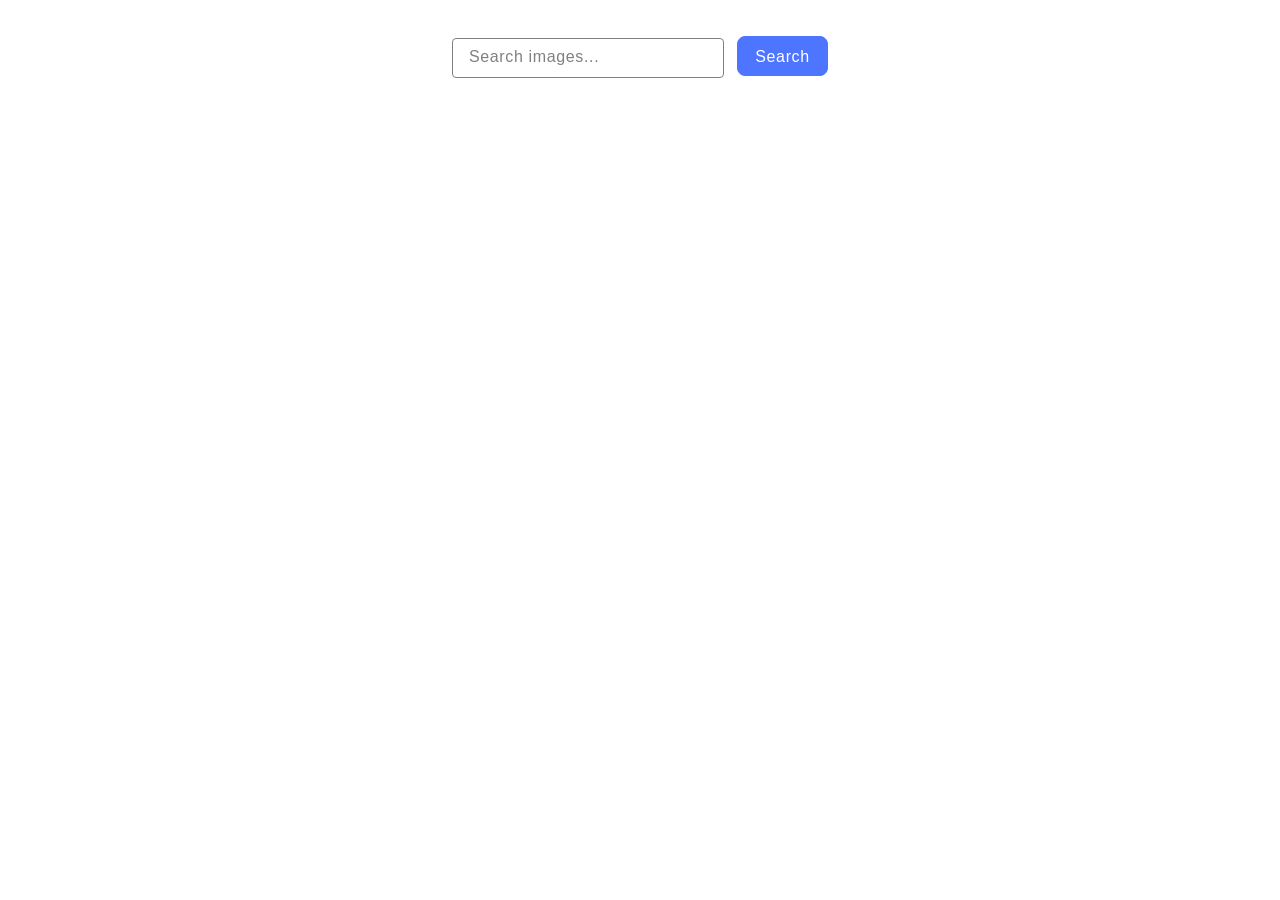
<file: src/index.html>
<!doctype html>
<html lang="en">
  <head>
    <meta charset="UTF-8" />
    <meta name="viewport" content="width=device-width, initial-scale=1.0" />
    <title>HW-11</title>
    <link rel="stylesheet" href="./css/styles.css" />
  </head>
  <body>
    <main>
      <div class="container">
        <form class="form">
          <label>
            <input
              type="text"
              name="search-text"
              placeholder="Search images..."
              required
            />
          </label>
          <button type="submit">Search</button>
        </form>
      </div>
      <div id="loader" class="loader"></div>
      <ul class="gallery"></ul>
    </main>
    <script type="module" src="./main.js"></script>
  </body>
</html>
</file>
<file: src/css/styles.css>
/**
  |============================
  | include css partials with
  | default @import url()
  |============================
*/
/* Common styles */
@import url('./reset.css');
@import url('./base.css');
@import url('./hw.css');
</file>
